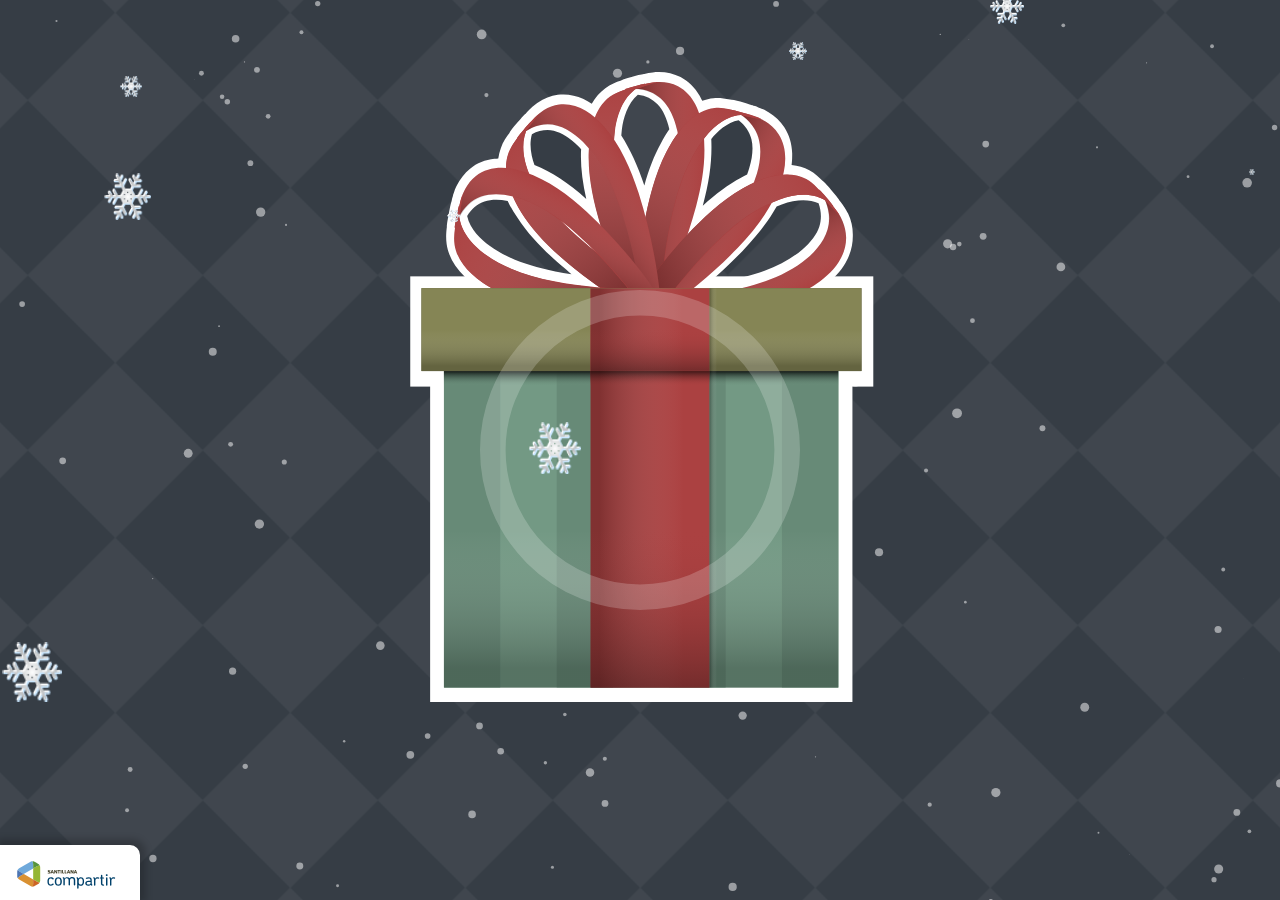
<file: personal.html>
<!doctype html>
<html>

<head>
	<title>Felices Fiestas les desea Santillana Compartir</title>
	<meta charset="UTF-8">
	<link rel="icon" href="src/icons/SC.ico" type="image/x-icon" sizes="16x16 " type="image/png">
    <link rel="icon" href="src/icons/SC.png" type="image/png" sizes="32x32" type="image/png">
	<meta name="viewport" content="width=device-width, initial-scale=1.0, minimum-scale=1.0, maximum-scale=1.0, user-scalable=no">
	<meta property="og:title" content="Felices Fiestas les desea Santillana Compartir" />
	<meta property="og:url" content="http://127.0.0.1:64004/index.html" />
	<meta property="og:type" content="website" />
	<meta property="og:description" content="Felices Fiestas les desea Santillana Compartir" />
	<meta property="og:image" content="http://www.your-domain.com/path/src/img/screenshot.jpg" />
	<link rel="stylesheet" media="screen" href="src/css/layout.css">
	<link rel="stylesheet" media="screen" href="src/css/style.css">
	<link rel="stylesheet" media="screen" href="src/css/modalWindow.css">
	<link rel="stylesheet" media="screen" href="src/css/animations.css">
</head>

<body>
	<!-- particles.js container -->
	<audio id="bells">
		<source src="src/audio/bells3.mp3" type="audio/mpeg"> </audio>
	<div id="particlesBG" class="snow"></div>
	<section >
		<div id="" class="wrapper md_wrapp cont1 unopened fst np cw">
			<video class="video js-video" poster="src/img/candlesPoster.png" muted>
				<source media="screen and (min-device-width: 1025px)" src="src/vid/ligts_2-720.webm" type="video/webm"> 
				<source media="screen and (max-device-width: 1024px)" src="src/vid/ligts_2-320.webm" type="video/webm">
				<source media="screen and (min-device-width: 1025px)" src="src/vid/ligts_2-720.mp4"  type="video/mp4"> 
				<source media="screen and (max-device-width: 1024px)" src="src/vid/ligts_2-320.mp4"  type="video/mp4">
			</video>
			<canvas id="firsmesageVid" class="canvas js-canvas" style=""></canvas>
			<div id="fstmsgimg">
				<img id="firsmesageImg" class="absps" src="src/img/fstmsg-03.svg">
			</div>
		</div>
		<div class="wrapper fs_wrapp cont0 clckMe">
			<svg class="svgCircleThease" version="1.1" xmlns="http://www.w3.org/2000/svg" xmlns:xlink="http://www.w3.org/1999/xlink" viewBox="0 0 100 100" preserveAspectRatio="xMidYMid meet">
				<circle id="circle1" cx="50" cy="50" r="11.5" opacity="1" fill="rgba(255,255,255,0)" fill-opacity="1" stroke="rgba(255,255,255,0.2)" stroke-width="2" stroke-opacity="1" stroke-dasharray=""></circle>
			</svg>
		</div>
	</section>
	<section class="nextPage">
		<!--<div class="wrapper md_wrapp cont0 prictureFrame snd cw">
			<a id="lnk" href="src/img/equipoSC.jpg" download> 
				<img id="teamPic" class="team_pic" src="src/img/equipoSC.jpg">
			</a> 
		</div>-->
		<div class="wrapper fs_wrapp">
			<a id="lnk" href="src/img/equipoSC.jpg" download>
			<div  class="modal-content">
				<img id="modalPic" src="src/img/equipoSC.jpg">
			</div>
			</a>
		</div>
	</section>
	<section class="nextPage">
		<div id="" class="wrapper fs_wrapp cont0 trd animation cw">
			<div id="bak2" class="anim" timer="0"></div>
			<div id="bakg" class="anim" timer="0"></div>
			<div id="mtns" class="anim" timer="0"></div>
			<div id="blls" class="anim" timer="1000"></div>
			<div id="msg1" class="anim" timer="1500"></div>
			<div id="msg2" class="anim" timer="2000"></div>
		</div>
	</section>
	<div id="particles01" class="snow"></div> 
	<!-- The Modal -->
	<div id="modalWindow" class="modal cw">

	  <!-- Modal content -->
		<div class="modal-content ">
			<span id="closeModal">&times;</span>
			<img id="modalPic" src="src/img/equipoSC.jpg">
		</div>

	</div>
	<div id="embed-code"></div>
	<img id="prv_btn" class="latreralNav disabled" src="src/img/lateralNav_bck.svg"> 
	<img id="nxt_btn" class="latreralNav disabled" src="src/img/lateralNav_nxt.svg">
	
	
	<footer>
		<div id="sc_lnk">
			<a href="http://santillanacompartir.com.mx/">
				<img class="lnk" src="src/img/sc_icon_170x50-01.svg">
			</a>
		</div>
	</footer>
	
	<script type="text/javascript" src="src/js/controls.js"></script>
	<script type="text/javascript" src="src/js/navigation.js"></script>
	<script type="text/javascript" src="src/js/particles.js"></script>
	<script type="text/javascript" src="src/js/canvVid.js"></script>
	<script type="text/javascript" src="src/js/app.js"></script>
	<script type="text/javascript" src="src/js/modalWindow.js"></script>
	<script type="text/javascript" src="src/js/animation.js"></script>
</body>

</html>
</file>
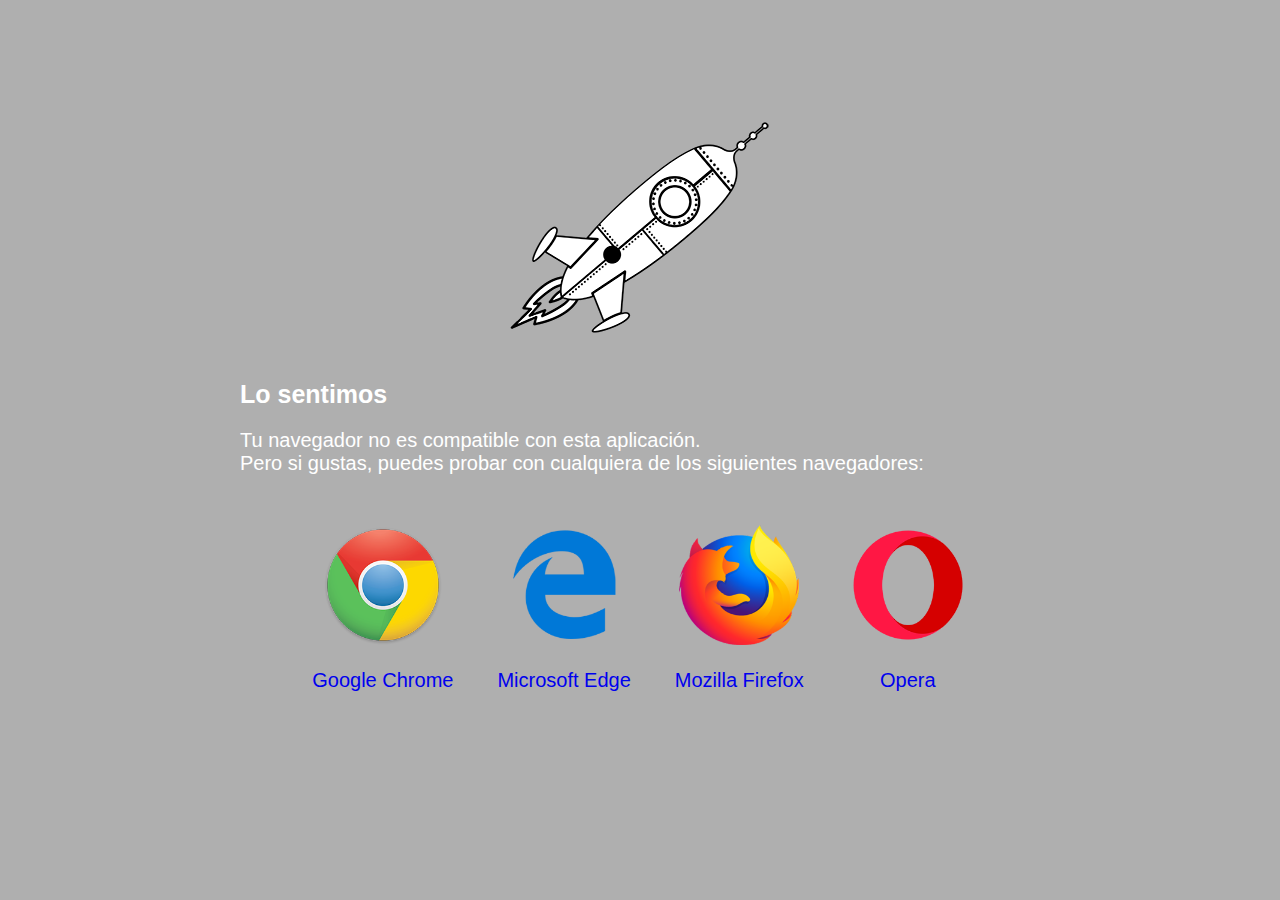
<file: srryMsg.html>
<!doctype html>

<html>
	<head>
		<title>Lo sentimos</title>
        <meta charset="UTF-8">
        <meta name="viewport" content="initial-scale=1.0">
        <link rel="icon" href="src/icons/SC.ico" type="image/x-icon" sizes="16x16 " type="image/png">
        <link rel="icon" href="src/icons/SC.png" type="image/png" sizes="32x32" type="image/png">
        <link rel="stylesheet" type="text/css" href="src/css/srMsg.css">
	</head>

	<body>
        <div id="sorryMsg">
            <div id="sorryMsgWrapper"> <img class="center" src="src/icons/rocket.png">
                <h2>Lo sentimos</h2>
                <p>Tu navegador no es compatible con esta aplicación.
                    <br>Pero si gustas, puedes probar con cualquiera de los siguientes navegadores:</p>
                <ul>
                    <li>
                        <a href="https://www.google.com.mx/chrome/browser/desktop/"> <img class="navigatorIcon" src="src/icons/GoogleChrome.png">
                            <p>Google Chrome</p>
                        </a>
                    </li>
                    <li>
                        <a href="https://www.microsoft.com/es-mx/windows/microsoft-edge"> <img class="navigatorIcon" src="src/icons/edge.png">
                            <p>Microsoft Edge</p>
                        </a>
                    </li>
                    <li>
                        <a href="https://www.mozilla.org/es-MX/firefox/new/"> <img class="navigatorIcon" src="src/icons/firefox.png">
                            <p>Mozilla Firefox</p>
                        </a>
                    </li>
                    <li>
                        <a href="https://www.opera.com"> <img class="navigatorIcon" src="src/icons/opera.png">
                            <p>Opera</p>
                        </a>
                    </li>
                </ul>
            </div>
        </div>
	</body>
</html>
</file>
<file: src/css/style.css>
/*@import url('https://fonts.googleapis.com/css?family=Chango&subset=latin-ext');
@import url('https://fonts.googleapis.com/css?family=Erica+One&subset=latin-ext');*/
@import url('https://fonts.googleapis.com/css?family=Montserrat:800');
@import url('https://fonts.googleapis.com/css?family=Merienda');
/* =============================================================================
   base
   ========================================================================== */
body {
	font:normal 75% Arial, Helvetica, sans-serif;
}
h1{
	font-family: 'Montserrat', sans-serif;
	/*font-family: 'Erica One', cursive;*/
	/*font-family: 'Chango', cursive;*/
	font-size: 3em;
	text-align: left;
	color: #1d1d1d;
}
h2{
	font-family: 'Merienda', cursive;
	/*font-family: 'Erica One', cursive;*/
	/*font-family: 'Chango', cursive;*/
	font-size: 2em;
	text-align: right;
	color: #1d1d1d;
}
/* =============================================================================
   estados
   ========================================================================== */
.disabled{
	opacity: 0;
	pointer-events: none;
}
.dNone{
	display: none !important;
}
.np{
	padding: none !important;
}
/* =============================================================================
   objetos //bg colour
   ========================================================================== */

div.fst{
	background-color: #1c1c1c;
}
div.snd{
	background-color: #60a9dd !important;
}
div.trd{
	background-color: #c52f2f;
}
div.trd{
	background-color: #97b733 !important;
}

/* =============================================================================
   objetos //particulas
   ========================================================================== */
.snow{
	overflow:hidden;
}
#particlesBG {
	background-color: #363d45;
	background-image: url('../img/bg_rombos.png');
	background-size:auto;
	background-position: 50% 50%;
	background-repeat: repeat;
	z-index: 0;
	-webkit-transition: background-color 2s ease-in;
    -ms-	transition: background-color 2s ease-in;
    		transition: background-color 2s ease-in;
}
#particles01 {
	background-color: transparent;
	background-image: url('');
	background-size: cover;
	background-position: 50% 50%;
	background-repeat: no-repeat;
	pointer-events: none;
	z-index: 100000;

}
/* =============================================================================
   objetos // paginas
   ========================================================================== */
section{
	pointer-events: none;
	transition: all 1.5s ease;
	overflow: hidden;
}
section.prevPage{
	left: -10vw;
	z-index: 100;
	transform-origin: center left;
	transform: rotateY(-90deg);
	opacity: 0;
}
section.nextPage{
	left: 100vw;
	right: -110vw;
	z-index: 10;
	opacity: 0;
	overflow: hidden;
}
section.current{
	left: 0;
	right: 0;
	z-index: 100;
	overflow: hidden;
}


section >.cont0{
	padding: 3vw 2vh;
	overflow-x: hidden;
	overflow-y: hidden;
	border-radius: 10px;

}
section >.cont1{
	overflow-x: hidden;
	overflow-y: hidden;
	border-radius: 10px;
	-webkit-box-shadow: 2px 2px 7px 4px rgba(0,0,0,0.2);
	-moz-  	box-shadow: 2px 2px 7px 4px rgba(0,0,0,0.2);
			box-shadow: 2px 2px 7px 4px rgba(0,0,0,0.2);
}

section >.wrapper{
	display: block;;
	position: absolute;
	top: 0;
	bottom: 0;
	left: 0;
	right: 0;
	margin: auto;
}
section.current >.wrapper{
}

section >.md_wrapp{
	pointer-events: all;
}
section >.fs_wrapp{
	display: block;;
	position: absolute;
	top: 0;
	bottom: 0;
	left: 0;
	right: 0;
	margin: auto;
	pointer-events: all;
}


section.current>.unopened{
	padding: 0 !important;
	min-width:  10px !important;
	max-width:  20vh  !important;
	min-height: 10px !important;
	max-height: 20vh  !important;
	overflow: visible;
	cursor: pointer;
}
.unopened .candles-msg,
.unopened video,
section.current>.unopened *{
	visibility: 0;
	opacity: 0;
	pointer-events: none;
	overflow-y: hidden;
	display: none;
}
section .unopened::before{
	content: ' ';
	position: absolute;
	left: 50%;
	top:  50%;
	width:  70vh;
	max-width: 95vw;
	height: 70vh;
	transform: translate(-50%, -60%);
	background-image: url(../img/gift-01.svg);
	background-repeat: no-repeat;
	background-position: center;
	background-size: contain;
}
/* =============================================================================
   objetos // paginas scrollbar
   ========================================================================== */
.wrapper::-webkit-scrollbar-track{
	-webkit-box-shadow: inset 0 0 6px rgba(0,0,0,0.3);
	background-color: #F5F5F5;
	border-radius: 10px;
}

.wrapper::-webkit-scrollbar{
	border-radius: 10px;
	width: 10px;
	background-color: #F5F5F5;
}

.wrapper::-webkit-scrollbar-thumb{
	border-radius: 10px;
	background-color: #aa0000;
	background-image: -webkit-linear-gradient(45deg, rgba(255, 255, 255, .6) 25%, transparent 25%,  transparent 50%,  rgba(255, 255, 255, .6) 50%,  rgba(255, 255, 255, .6) 75%, transparent 75%,  transparent)
}

.absps{
	position: absolute;
	top: 0;
	bottom: 0;
	left: 0;
	right: 0;
	margin: auto;
}

/* =============================================================================
   objetos // paginas/// galleryWrapp
   ========================================================================== */

section.current>.galleryWrapp{
	margin: 0 auto;
	display: -ms-grid !important;
	display: grid !important;
	-ms-grid-gap: 10px;
	-ms-grid-template-columns: repeat(auto-fill, minmax(250px, 1fr) );
	-ms-grid-auto-rows: 250px;
	grid-gap: 10px;
	grid-template-columns: repeat(auto-fill, minmax(250px, 1fr) );
	grid-auto-rows: 250px;
}
section.current>.galleryWrapp .box{
	background-color: #444;
	color: #fff;
	border-radius: 5px;
	padding: 20px;
	font-size: 150%;
}
/* =============================================================================
   objetos // paginas/// prictureFrame
   ========================================================================== */
section.current>.prictureFrame{
	/*display: -ms-grid !important;
	display: grid !important;
	-ms-grid-gap: 10px;
	-ms-grid-template-columns: 100%;
	-ms-grid-auto-rows: 250px;
	grid-gap: 10px;
	grid-template-columns: 100%;
	grid-auto-rows: 250px;*/
	position: absolute;
	display: block;
	margin-bottom: 10px;
	margin: auto;
	padding: 0;
}
section.current>.prictureFrame .box{
	display: block;
	color: #fff;
	border-radius: 5px;
	margin-bottom: 10px;
	width: 100%;
	min-height: 10vh;
	max-height: 100%;
	padding: 20px;
}
section.current>.prictureFrame img{
	position: absolute;
	top: 0;
	bottom: 0;
	left: 0;
	right: 0;
	margin: auto;
	width: 100%;
	height: 100%;
	object-fit: cover;
	object-position: center;
}

.prictureFrame h1, .prictureFrame h2,.prictureFrame img{
	position: absolute;
	color: #1d1d1d;
	/*-ms-grid-template-rows: 25vh minmax(320px, 80vh) repeat(auto-fill, minmax(90px, min-content) );
	grid-template-rows: 25vh minmax(320px, 80vh) repeat(auto-fill, minmax(90px, min-content) );*/
}
section.current>.prictureFrame h1{
	top: 2vh;
	left: 2vw;
}
section.current>.prictureFrame h2{
	bottom: 2vh;
	right: 2vw;
}
#teamPic{
	position: absolute;
	cursor: pointer;
	object-fit: contain;
	object-position: center;
}
#teamBanner{
	position: absolute;
	background-color: #FE9502;
	object-fit: contain;
	object-position: center;
}
#teamdec00{
	position: absolute;
	height: 100%;
	max-height: 100%;
	-webkit-transform-origin: 50% 0%;
	-ms-    transform-origin: 50% 0%;
	        transform-origin: 50% 0%;
	-webkit-transform: rotateX(90deg);
	-ms-    transform: rotateX(90deg);
	        transform: rotateX(90deg);
	pointer-events: none;
}
#teamdec01{
	position: absolute;
	height: 100%;
	max-height: 100%;
	-webkit-transform-origin: 50% 100%;
	-ms-    transform-origin: 50% 100%;
	        transform-origin: 50% 100%;
	-webkit-transform: rotateX(90deg);
	-ms-    transform: rotateX(90deg);
	        transform: rotateX(90deg);
	pointer-events: none;
}

#teamdec00.fired{
	-webkit-transform: rotateX(0deg);
	-ms-    transform: rotateX(0deg);
	        transform: rotateX(0deg);
}
#teamdec01.fired{
	-webkit-transform: rotateX(0deg);
	-ms-    transform: rotateX(0deg);
	        transform: rotateX(0deg);
}
/* =============================================================================
   objetos // paginas/// ytVideoFrameWrapp
   ========================================================================== */
section.current>.ytVideoFrameWrapp{
	margin: auto;
	display: block;
	overflow: visible;
	/*display: -ms-grid !important;
	display: grid !important;
	-ms-grid-template-columns: 100%;
	-ms-grid-template-rows: 100%;
	grid-template-columns: 100%;
	grid-template-rows: 100%;*/
}
.ytVideoFrameWrapp .box{
	background-color: #444;
	color: #fff;

}
/* =============================================================================
   objetos// footer
   ========================================================================== */
footer{
	background-color: #fff;
	padding: 15px;
	border-radius: 0 10px 0 0;
	-webkit-box-shadow: 2px -2px 7px 4px rgba(0,0,0,0.2);
	-moz-  	box-shadow: 2px -2px 7px 4px rgba(0,0,0,0.2);
			box-shadow: 2px -2px 7px 4px rgba(0,0,0,0.2);
}
footer img.lnk{
	display: inline-block;
	height: auto;
	max-height: 30px;
	margin: 0 auto;
}
footer span.lnk{
	display: inline-block;
	text-decoration: none;
	color: #000;
}
/* =============================================================================
   objetos// page obj
   ========================================================================== */
#firsmesageVid{
	position: absolute;

	top: calc(50% - 1px);
	left: 50%;
	transform: translateX(-50%) translateY(-50%);
	margin: 0;
	margin: 0;
	height: calc(100% + 4px);
	/*width: calc(100% +  4px);*/
}
#fstmsgimg{
	position: absolute;
	top: 0;
	bottom: 0;
	left: 0;
	right: 0;
	margin: auto;
	width: 100%;
	height: 100%;
	pointer-events: none;
}
#fstmsgimg img{
	object-fit: contain;
	max-width:  100%;
	max-height: 100%;
}

/* =============================================================================
   objetos// svg
   ========================================================================== */
.clckMe{
	pointer-events: none !important;
}

.svgCircleThease{
	display: block;
	position: absolute;
	top: 0;
	bottom: 0;
	left: 0;
	right: 0;
	margin: auto;
	margin: auto;
}
#circle1{
	-webkit-animation: clkme1 10s infinite ease-out;
			animation: clkme1 10s infinite ease-out;
}
#circle2{
	-webkit-animation: clkme2 10s infinite ease-out;
			animation: clkme2 10s infinite ease-out;
}
#circle3{
	-webkit-animation: clkme3 10s infinite ease-out;
			animation: clkme3 10s infinite ease-out;
}
@-webkit-keyframes clkme1{
	0%{
		r:0;
		stroke:rgba(255,255,255,0.0);
	}
	90%{
		r:0;
		stroke:rgba(255,255,255,0.0);
	}
	95%{
		r:30;
		stroke:rgba(255,255,255,0.2);
	}
	100%{
		r:30;
		stroke:rgba(255,255,255,0.0);
	}
}
@keyframes clkme1{
	0%{
		r:0;
		stroke:rgba(255,255,255,0.0);
	}
	90%{
		r:0;
		stroke:rgba(255,255,255,0.0);
	}
	95%{
		r:30;
		stroke:rgba(255,255,255,0.2);
	}
	100%{
		r:30;
		stroke:rgba(255,255,255,0.0);
	}
}
@-webkit-keyframes clkme2{
	0%{
		r:0;
		stroke:rgba(255,255,255,0.0);
	}
	90%{
		r:0;
		stroke:rgba(255,255,255,0.0);
	}
	95%{
		r:30;
		stroke:rgba(255,255,255,0.2);
	}
	100%{
		r:30;
		stroke:rgba(255,255,255,0.0);
	}
}
@keyframes clkme2{
	0%{
		r:0;
		stroke:rgba(255,255,255,0.0);
	}
	90%{
		r:0;
		stroke:rgba(255,255,255,0.0);
	}
	95%{
		r:30;
		stroke:rgba(255,255,255,0.2);
	}
	100%{
		r:30;
		stroke:rgba(255,255,255,0.0);
	}
}
@-webkit-keyframes clkme3{
	0%{
		r:0;
		stroke:rgba(255,255,255,0.0);
	}
	90%{
		r:0;
		stroke:rgba(255,255,255,0.0);
	}
	95%{
		r:30;
		stroke:rgba(255,255,255,0.2);
	}
	100%{
		r:30;
		stroke:rgba(255,255,255,0.0);
	}
}
@keyframes clkme3{
	0%{
		r:0;
		stroke:rgba(255,255,255,0.0);
	}
	90%{
		r:0;
		stroke:rgba(255,255,255,0.0);
	}
	95%{
		r:30;
		stroke:rgba(255,255,255,0.2);
	}
	100%{
		r:30;
		stroke:rgba(255,255,255,0.0);
	}
}
</file>
<file: src/css/modalWindow.css>
/* The Modal (background) */
.modal {
    display: none; /* Hidden by default */
    position: fixed; /* Stay in place */
    z-index: 1000000; /* Sit on top */
    left: 0;
    top: 0;
    width: 100%; /* Full width */
    height: 100%; /* Full height */
    overflow: auto; /* Enable scroll if needed */
    background-color: rgb(0,0,0); /* Fallback color */
    background-color: rgba(0,0,0,0.4); /* Black w/ opacity */
}

/* Modal Content/Box */
.modal-content {
	position: absolute;
	top:  50%;
	left: 50%;
	margin: auto;
    background-color: #fefefe;
    padding: 20px;
	border-radius: 10px;
	transform: translate(-50%, -50%);
	max-height: 90vh;
}

/* The Close Button */
#closeModal {
	position: absolute;
	display: block;
    color: #666;
    float: right;
    font-size: 27px;
    font-weight: bold;
	z-index: 100;
	text-align: center;
	vertical-align: middle;
	background-color: #dadada;
	border-radius: 50%;
	-webkit-box-shadow: 2px 2px 5px 0px rgba(0,0,0,0.2);
	-moz-  	box-shadow: 2px 2px 5px 0px rgba(0,0,0,0.2);
			box-shadow: 2px 2px 5px 0px rgba(0,0,0,0.2);
}

#modalPic{
	object-position: center;
	display: block;
	max-width: 100%;
	max-height: 100%;
}
#closeModal:hover,
#closeModal:focus {
    color: black;
    text-decoration: none;
    cursor: pointer;
}
</file>
<file: src/css/animations.css>
div.anim{
	left: 0;
	right: 0;
	opacity: 0;
	width: 100%;
	height: 100%;
	position: absolute;
	background-repeat: repeat-x;
	-webkit-transition: all 2s; /* Safari */
    		transition: all 2s;
}
div.fired{
	opacity: 1;
}
.team_pic.fired{
	-webkit-transition: all 3s; /* Safari */
    		transition: all 3s;
}
#bak2{
	top: 0;
	bottom: 0;
	background: -moz-linear-gradient(top, rgba(20,15,54,1) 1%, rgba(41,28,74,1) 35%, rgba(0,60,88,1) 63%, rgba(32,124,202,1) 84%, rgba(125,185,232,1) 100%); /* FF3.6-15 */
	background: -webkit-linear-gradient(top, rgba(20,15,54,1) 1%,rgba(41,28,74,1) 35%,rgba(0,60,88,1) 63%,rgba(32,124,202,1) 84%,rgba(125,185,232,1) 100%); /* Chrome10-25,Safari5.1-6 */
	background: linear-gradient(to bottom, rgba(20,15,54,1) 1%,rgba(41,28,74,1) 35%,rgba(0,60,88,1) 63%,rgba(32,124,202,1) 84%,rgba(125,185,232,1) 100%); /* W3C, IE10+, FF16+, Chrome26+, Opera12+, Safari7+ */
}
#bakg{
	top: 0;
	bottom: 0;
	background-image: url(../img/anim_bg.png);
	background-size: cover;
	background-position: center;
}

#mtns{
	bottom: 0;
	height: 30%;
	background-image: url(../img/anm_mountains.svg);
	background-size: auto 100%;
	background-position: bottom center;
	transform: rotateX(90deg);
    -webkit-transform-origin: center bottom; /* Chrome, Safari, Opera */
    -ms-	transform-origin: center bottom; /* IE 9 */
    		transform-origin: center bottom;
    -webkit-transform: rotateX(-90deg); /* Chrome, Safari, Opera */
	-ms-	transform: rotateX(-90deg); /* IE 9 */
    		transform: rotateX(-90deg);
}
#mtns.fired{
	-webkit-transform: rotateX(0deg);
	-ms-	transform: rotateX(0deg);
			transform: rotateX(0deg);
}
#blls{
	top: 0;
	height: 30%;
	background-image: url(../img/anm_bells.svg);
	background-size: auto 100%;
	background-position: top center;
	-webkit-transform-origin: center top; /* Chrome, Safari, Opera */
    -ms-	transform-origin: center top; /* IE 9 */
    		transform-origin: center top;
    -webkit-transform: rotateX(-90deg); /* Chrome, Safari, Opera */
	-ms-	transform: rotateX(-90deg); /* IE 9 */
    		transform: rotateX(-90deg); 
}
#blls.fired{
	-webkit-transform: rotateX(0deg);
	-ms-	transform: rotateX(0deg);
			transform: rotateX(0deg);
}
#msg1,#msg2{
	top: 0;
	bottom: 0;
	background-size: contain;
	background-position: center;
}
#msg1{
	background-image: url(../img/anm_msg01.svg);
}
#msg2{
	background-image: url(../img/anm_msg02.svg);
}
</file>
<file: src/css/srMsg.css>
#sorryMsg {
    display: block;
    position: absolute;
    top: 0px;
    left: 0px;
    width: 100%;
    height: 100%;
    overflow: hidden;
    background-color: #afafaf;
    z-index: 20000;
}

#sorryMsgWrapper {
    text-align: center;
    width: 800px;
    height: 100%;
    margin: 100px auto 0px;
    color: #fff;
}
#sorryMsgWrapper h2{
    text-align: left;
    font-family: sans-serif;
    font-weight: bold;
    font-size: 25px;
    margin-bottom: 15px;
}
#sorryMsgWrapper p{
    text-align: left;
    font-family: sans-serif;
    font-size: 20px;
    margin-bottom: 15px;
}
#sorryMsgWrapper ul{
    -webkit-margin-before: 0em;
    -webkit-margin-after:  0em;
    -webkit-padding-start: 0px;
}
#sorryMsgWrapper ul, #sorryMsgWrapper ul li{
    margin-top: 50px;
    list-style: none;
    list-style-type: none;
}
#sorryMsgWrapper ul li p{
    text-align: center;
    
}
#sorryMsgWrapper ul li{
    text-align: center;
    display: inline-block;
    margin: 0 20px;
}
#sorryMsgWrapper li a img{
    width:  120px;
    height: 120px;
}
#sorryMsgWrapper a{
    text-decoration: none;    
}
</file>
<file: src/css/layout.css>
/* =============================================================================
   HTML5 CSS Reset Minified - Eric Meyer
   ========================================================================== */

html,body,div,span,object,iframe,h1,h2,h3,h4,h5,h6,p,blockquote,pre,abbr,address,cite,code,del,dfn,em,img,ins,kbd,q,samp,small,strong,sub,sup,var,b,i,dl,dt,dd,ol,ul,li,fieldset,form,label,legend,table,caption,tbody,tfoot,thead,tr,th,td,article,aside,canvas,details,figcaption,figure,footer,header,hgroup,menu,nav,section,summary,time,mark,audio,prictureFrame{margin:0;padding:0;border:0;outline:0;font-size:100%;vertical-align:baseline;background:transparent}
body{line-height:1}
article,aside,details,figcaption,figure,footer,header,hgroup,menu,nav,section{display:block}
nav ul{list-style:none}
blockquote,q{quotes:none}
blockquote:before,blockquote:after,q:before,q:after{content:none}
a{margin:0;padding:0;font-size:100%;vertical-align:baseline;background:transparent;text-decoration:none}
mark{background-color:#ff9;color:#000;font-style:italic;font-weight:bold}
del{text-decoration:line-through}
abbr[title],dfn[title]{border-bottom:1px dotted;cursor:help}
table{border-collapse:collapse;border-spacing:0}
hr{display:block;height:1px;border:0;border-top:1px solid #ccc;margin:1em 0;padding:0}
input,select{vertical-align:middle}
li{list-style:none}

/* =============================================================================
   My CSS
   ========================================================================== */
/* ---- base ---- */

* {
	box-sizing: border-box;
}

html,
body {
	margin: 0;
	padding: 0;
	width: 100%;
	height: 100%;
	background: #111;
	box-sizing: border-box;
	overflow: hidden;
}

html {
	-webkit-tap-highlight-color: rgba(0, 0, 0, 0);
}


.snow{
	position: absolute;
	top:    0;
	left:   0;
	right:  0;
	bottom: 0;
	margin: 0 auto;
	height: 100vh;
	width: 100vw;
}
canvas {
	display: block;
	vertical-align: bottom;
}
img{
	display: block;
	object-position: center;
	min-width: 0;
	min-height: 0;
}
video{
	position: absolute;
	left: 0;
	top: 0;
	bottom: 0;
	right: 0;
	margin: 0;
	object-fit: cover;
	object-position: center;
	width: 100%;
	height: 100%;
	cursor: pointer;
}
footer img{
	object-fit: contain;
	object-position: center;
}
/* =============================================================================
   nav
   ========================================================================== */
.latreralNav{
	position: absolute;
	top:50%;
	z-index: 100001;
	cursor: pointer;
	transform: translateY(-50%);
}

/* =============================================================================
   sections
   ========================================================================== */
section{
	position: absolute;
	top: 0;
	left: 0;
	bottom: 0;
	right: 0;
	height: 100%;
	width: 100%;
}
section.prevPage .wrapper,
section.nextPage .wrapper{
	width: 0;
	min-width: 0;
	height: 0;
	min-height: 0;
	pointer-events: none;
}
section.current>.md_wrapp{
	min-width: 357px;
	max-width: 70vw;
	min-height: 357px;
	max-height: 80vh;

}
section.current>.fs_wrapp{
	width: 100vw;
	height: 100vh;
}



/* =============================================================================
   footer
   ========================================================================== */
footer{
	position: absolute !important;
	bottom: 0;
	left: 0;
	z-index: 100002;
	width: 140px;
	max-width: 80vw;
	min-height: 50px;
	max-height: 55px;
}
footer>div{
	display: inline-block !important;
	vertical-align:middle;
	position: relative;
	margin-right: 15px;
	width: auto;
	min-width: 20px;
	height: 100%;
}
#sc_lnk{
	height: 100%;
	width: auto;
	max-width: 150px;
	min-width: 20px;
}
/* =============================================================================
   objects
   ========================================================================== */
#particlesBG {
	position: absolute;
	top: 0;
	left: 0;
	width: 100%;
	height: 100%;
}

#particles01 {
	position: absolute;
	top: 0;
	left: 0;
	width: 100%;
	height: 100%;
}

/* =============================================================================
   movil devices
   ========================================================================== */

/* =============================================================================
   ========================================================================== */



@media only screen and (max-device-width : 1024px){
	/* =============================================================================
   nav
   ========================================================================== */
	.latreralNav{
		width: 3vh;
		height: 10vh;
		opacity: 0.3;
	}
	#nxt_btn{
		right: 10px;
	}

	#prv_btn{
		left: 10px;
	}
	/* =============================================================================
   sections
   ========================================================================== */

	/* =============================================================================
   objetos // paginas/// galleryWrapp
   ========================================================================== */
	.galleryWrapp{
		-ms-grid-template-columns: repeat(auto-fill, minmax(150px, 1fr) ) !important;
		-ms-grid-auto-rows: 150px !important;
		grid-template-columns: repeat(auto-fill, minmax(150px, 1fr) ) !important;
		grid-auto-rows: 150px !important;
	}


	/* =============================================================================
   objetos // paginas/// picframe
   ========================================================================== */
	#teamPic{
		top: 0;
		left: 0;
		right: 0;
		width: 100%;
	}
	#teamBanner{
		top: 0;
		right: 0;
		left: 60%;
		width: 40%;
	}
	/* =============================================================================
   objetos // paginas/// prictureFrame
   ========================================================================== */
	section.current>.prictureFrame h1{
		font-size: 100%;
	}
	section.current>.prictureFrame h2{
		font-size: 100%;
	}
	.modal-content {
		background-color: #fefefe;
		margin: 5vh auto; /* 15% from the top and centered */
		padding: 20px;
		border: 1px solid #888;
		max-width:  90vw; /* Could be more or less, depending on screen size */
		max-height: 90vh;
	}
	#modalPic{
		object-fit: contain;
		width: 100%;
		height: auto;
		max-height: 100%;

	}
	.modal-content{
		width:  92vw; /* Could be more or less, depending on screen size */
		height: auto;
		max-height: 94vh;
	}
	#closeModal {
		top:    3vh;
		right:  3vw;
		width:  30px;
		height: 30px;
		line-height: 30px;
	}

	/* =============================================================================
   objetos // paginas/// prictureFrame
   ========================================================================== */
	.ytVideoFrameWrapp{
		-ms-grid-template-rows: minmax(320px, 100%);
		grid-template-rows: minmax(320px, 100%);
	}
	/* =============================================================================
   footer
   ========================================================================== */
	footer #sc_lnk{
		width: 100%;
	}
	footer span.lnk{
		display: none !important;
	}
	#chrGr{
		object-fit: contain;
		height: auto !important;
		max-height: 90vh;
		max-width: 90vw;
	}
}

/* Smartphones (portrait) ----------- */
@media only screen and (min-device-width : 320px) and (max-device-width : 736px) {
/* Styles */
	section.current>.md_wrapp {
		min-width: 300PX;
		max-width: 90vw;
		min-height: 80vh;
		max-height: 80vh;
	}
	#teamPic{
		top: 0;
		left: 0;
		right: 0;
		width: 100%;
	}
	#teamBanner{
		top: 0;
		right: 0;
		left: 60%;
		width: 40%;
	}
	/* =============================================================================
   nav
   ========================================================================== */
	.latreralNav{
		top:50%;
		width: 5vh;
		height: 20vh;
		opacity: 1;
	}
	#nxt_btn{
		right: 1.5vw;
	}

	#prv_btn{
		left: 1.5vw;
	}
}

/* Smartphones (landscape) ----------- */
@media only screen and (max-device-width : 736px) {
/* Styles */
	section.current>.md_wrapp {
		min-width: 300PX;
		max-width: 90vw;
		min-height: 80vh;
		max-height: 80vh;
	}
	/* =============================================================================
   objetos // paginas/// picframe
   ========================================================================== */
	#teamPic{
		top: 0;
		left: 0;
		right: 0;
		width: 100%;
	}
	#teamBanner{
		top: 0;
		right: 0;
		left: 60%;
		width: 40%;
	}
	#teamdec00{
		bottom: 0;
		left: -25%;
		right: 0;
		top: 0;
			width: 150%;
		max-width: 150%;
		object-fit: contain;
		object-position: top center;
	}
	#teamdec01{
		bottom: 0;
		left: 0;
		right: 0;
		top: 0;
		width: 100%;
		max-width: 100%;
		object-fit: contain;
		object-position: bottom center;
	}
}

/* tablet ipad (portrait) ----------- */
@media only screen and (max-width : 320px) {
/* Styles */
	section.current>.md_wrapp {
		min-width:  90vw;
		max-width:  90vw;
		min-height: 70vh;
		max-height: 70vh;
	}
}
/* tablet ipad (landscape) ----------- */
@media only screen and (max-width : 320px) {
/* Styles */

}
/*pc  screen */
@media only screen and (min-width : 1025px){

	.galleryWrapp{
		-ms-grid-template-columns: repeat(auto-fill, minmax(250px, 1fr) ) !important;
		-ms-grid-auto-rows: 250px !important;
		grid-template-columns: repeat(auto-fill, minmax(250px, 1fr) ) !important;
		grid-auto-rows: 250px !important;
	}
	/* =============================================================================
   objetos // paginas/// prictureFrame
   ========================================================================== */
	.latreralNav{
		width: 2vw	;
		height: 15vh;
	}
	#nxt_btn{
	right: 3vw;
	}

	#prv_btn{
		left: 3vw;
	}




	/* =============================================================================
   objetos // paginas/// prictureFrame
   ========================================================================== */
	.prictureFrame{
		width: 100%;
		height: auto;
		/*-ms-grid-template-rows: 15vh minmax(570px, 80vh) repeat(auto-fill, minmax(90px, min-content) );
		grid-template-rows: 15vh minmax(570px, 80vh) repeat(auto-fill, minmax(90px, min-content) );*/
	}



	#teamPic{
		top: 0;
		left: 0;
		right: 0;
		width: 100%;
	}
	#teamBanner{
		top: 0;
		right: 0;
		left: 80%;
		width: 20%;
	}
	#teamdec00{
		max-width: 80%;
		object-fit: contain;
		object-position: top left;
	}
	#teamdec01{
		max-width: 80%;
		object-fit: contain;
		object-position: bottom left;
	}



	.modal-content{
		width:  92vw; /* Could be more or less, depending on screen size */
		height: auto;
		max-height: 92vh;
	}
	#modalPic{
		object-fit: cover;
		display: block;
		width: 100%;
		height: 100%;
	}
	#closeModal {
		top:   2vh;
		right: 2vw;
		width:  25px;
		height: 25px;
		line-height: 27px;
	}
	/*footer{
		min-width: 200px;
	}*/
	footer img.lnk{
		height: 30px !important;
	}
}
</file>
